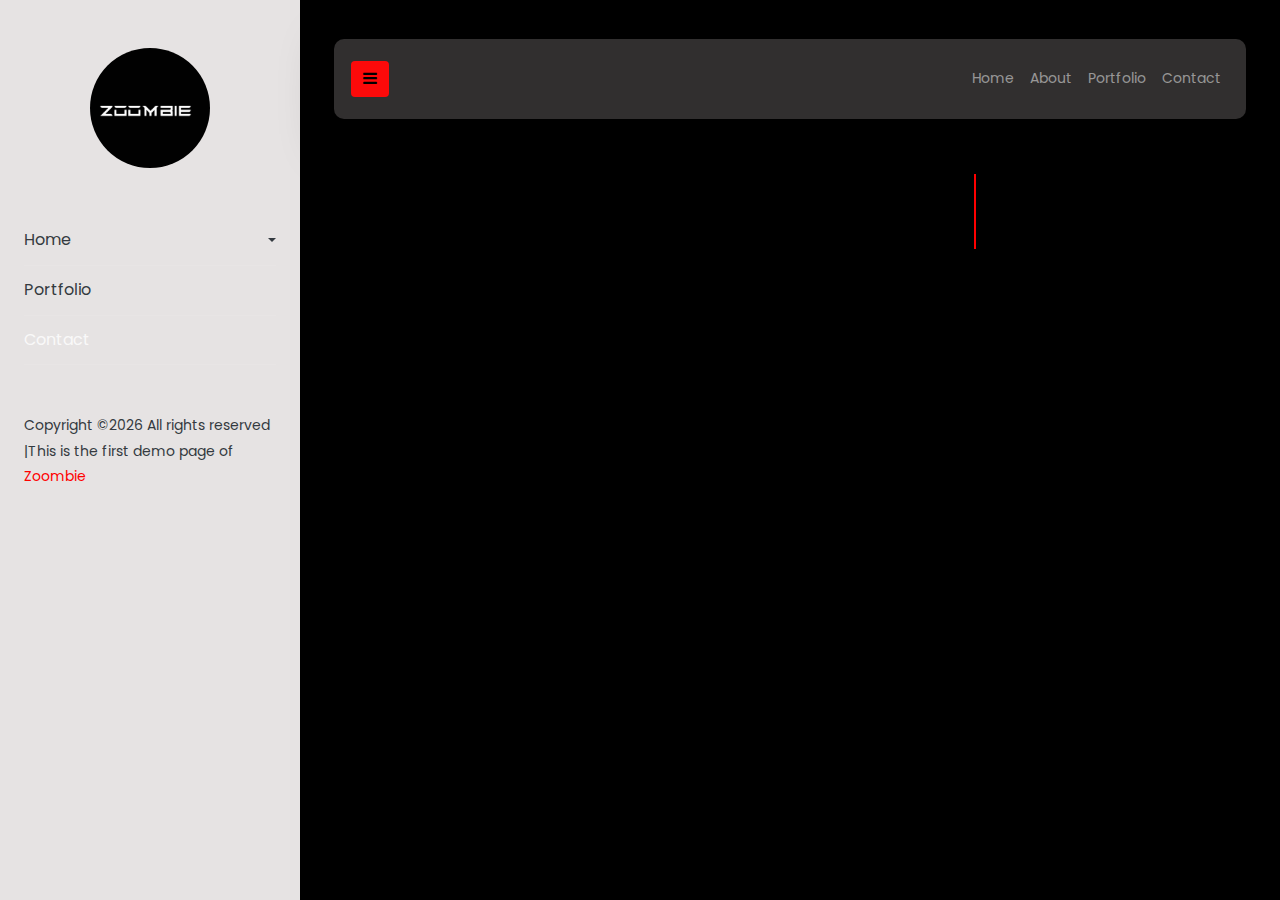
<file: index.html>
<!doctype html>
<html lang="en">
  <head>
  	<title>Sidebar 01</title>
    <meta charset="utf-8">
    <meta name="viewport" content="width=device-width, initial-scale=1, shrink-to-fit=no">
    <link rel="preconnect" href="https://fonts.googleapis.com">
    <link rel="preconnect" href="https://fonts.gstatic.com" crossorigin>
    <link href="https://fonts.googleapis.com/css2?family=Silkscreen&display=swap" rel="stylesheet">
    <link href="https://fonts.googleapis.com/css?family=Poppins:300,400,500,600,700,800,900" rel="stylesheet">
    <link rel="preconnect" href="https://fonts.googleapis.com">
    <link rel="preconnect" href="https://fonts.gstatic.com" crossorigin>
    <link href="https://fonts.googleapis.com/css2?family=Silkscreen&display=swap" rel="stylesheet">
		<link href="https://cdn.jsdelivr.net/npm/bootstrap@5.2.0/dist/css/bootstrap.min.css" rel="stylesheet" integrity="sha384-gH2yIJqKdNHPEq0n4Mqa/HGKIhSkIHeL5AyhkYV8i59U5AR6csBvApHHNl/vI1Bx" crossorigin="anonymous">
		<link rel="stylesheet" href="https://stackpath.bootstrapcdn.com/font-awesome/4.7.0/css/font-awesome.min.css">
		<link rel="stylesheet" href="css/style.css">

    <link rel="preconnect" href="https://fonts.googleapis.com">
    <link rel="preconnect" href="https://fonts.gstatic.com" crossorigin>
    <link href="https://fonts.googleapis.com/css2?family=Reggae+One&family=Silkscreen&display=swap" rel="stylesheet">

    <link rel="preconnect" href="https://fonts.googleapis.com">
    <link rel="preconnect" href="https://fonts.gstatic.com" crossorigin>
    <link href="https://fonts.googleapis.com/css2?family=Reggae+One&display=swap" rel="stylesheet">
  </head>
  <body style="background-color:black ;">
		
	<section>
    <div class="wrapper  d-flex align-items-stretch" style=" ;">
			<nav id="sidebar" class="cream">
				<div class="p-4 pt-5">
		  		<a href="#" class="img logo rounded-circle mb-5" style="background-image: url(297040888_1121906272091612_3908566740402015649_n.jpg);"></a>
	        <ul class="list-unstyled components mb-5">
	          <li class="active">
	            <a href="#homeSubmenu" data-toggle="collapse" aria-expanded="false" class="dropdown-toggle text-dark">Home</a>
	            <ul class="collapse list-unstyled" id="homeSubmenu">
                <li class="text-dark">
                    <a class="text-dark" href="#">Home 1</a>
                </li>
                <li class="">
                    <a class="text-dark href="#">Page 1</a>
                </li>
                <li>
                    <a class="text-dark href="#">Page 2</a>
                </li>
                <li>
                    <a class="text-dark href="#">Page 3</a>
                </li>
              </ul>
	          </li>
	          <li>
              <a class="text-dark href="#">Portfolio</a>
	          </li>
	          <li>
              <a href="#">Contact</a>
	          </li>
	        </ul>
                
	        <div class="footer">
	        	<p class="text-dark">
						  Copyright &copy;<script>document.write(new Date().getFullYear());</script> All rights reserved |This is the first demo page of  <i class="icon-heart" aria-hidden="true"></i> <a class="dhon" href="https://colorlib.com" target="_blank">Zoombie</a>
						  </p>
	        </div>

	      </div>
    	</nav>

        <!-- Page Content  -->
      <div id="content" class="p-3 p-md-4">

        <nav class="navbar navbar-expand-lg navbar-dark  rounded shadow-lg ba " style="background-color:black;">
          <div class="container-fluid ms-5 bal1 bal " style="background-color:rgba(123, 118, 118, 0.399) ;">
            <button type="button" id="sidebarCollapse" class="btn btn-danger">
              <i class="fa fa-bars"></i>
              <span class="sr-only">Toggle Menu</span>
            </button>
            <div class="ps-5 ">
              <a class="navbar-brand ps-5 " href="#">
                
              </a>
             </div>
            <button class="btn btn-dark d-inline-block d-lg-none ml-auto" type="button" data-toggle="collapse" data-target="#navbarSupportedContent" aria-controls="navbarSupportedContent" aria-expanded="false" aria-label="Toggle navigation">
                <i class="fa fa-bars"></i>
            </button>
            <div class="collapse navbar-collapse" id="navbarSupportedContent">
              <ul class="nav navbar-nav ml-auto">
                <li class="nav-item ">
                    <a class="nav-link text- samaver" href="#">Home</a>
                </li>
                <li class="nav-item  ">
                    <a class="nav-link text-grey samaver" href="#">About</a>
                </li>
                <li class="nav-item">
                    <a class="nav-link text- samaver " href="#">Portfolio</a>
                </li>
                <li class="nav-item">
                    <a class="nav-link text- samaver" href="#">Contact</a>
                </li>
              </ul>
            </div>
          </div>
        </nav>

       <div class="w-100  ">
        <h1 class="text-white Zoombie-animate h12 " id="dhon font" data-text=" Zoombie...."></h1>
        <br>
        <br>
        <br>
        <br>
       </div>
                     
        
      </div>
		</div>
  
    <script src="https://cdn.jsdelivr.net/npm/bootstrap@5.2.0/dist/js/bootstrap.bundle.min.js" integrity="sha384-A3rJD856KowSb7dwlZdYEkO39Gagi7vIsF0jrRAoQmDKKtQBHUuLZ9AsSv4jD4Xa" crossorigin="anonymous"></script>
    <script src="js/jquery.min.js"></script>
    <script src="js/popper.js"></script>
    <script src="js/bootstrap.min.js"></script>
    <script src="js/main.js"></script>
  </body>
</html>
</file>
